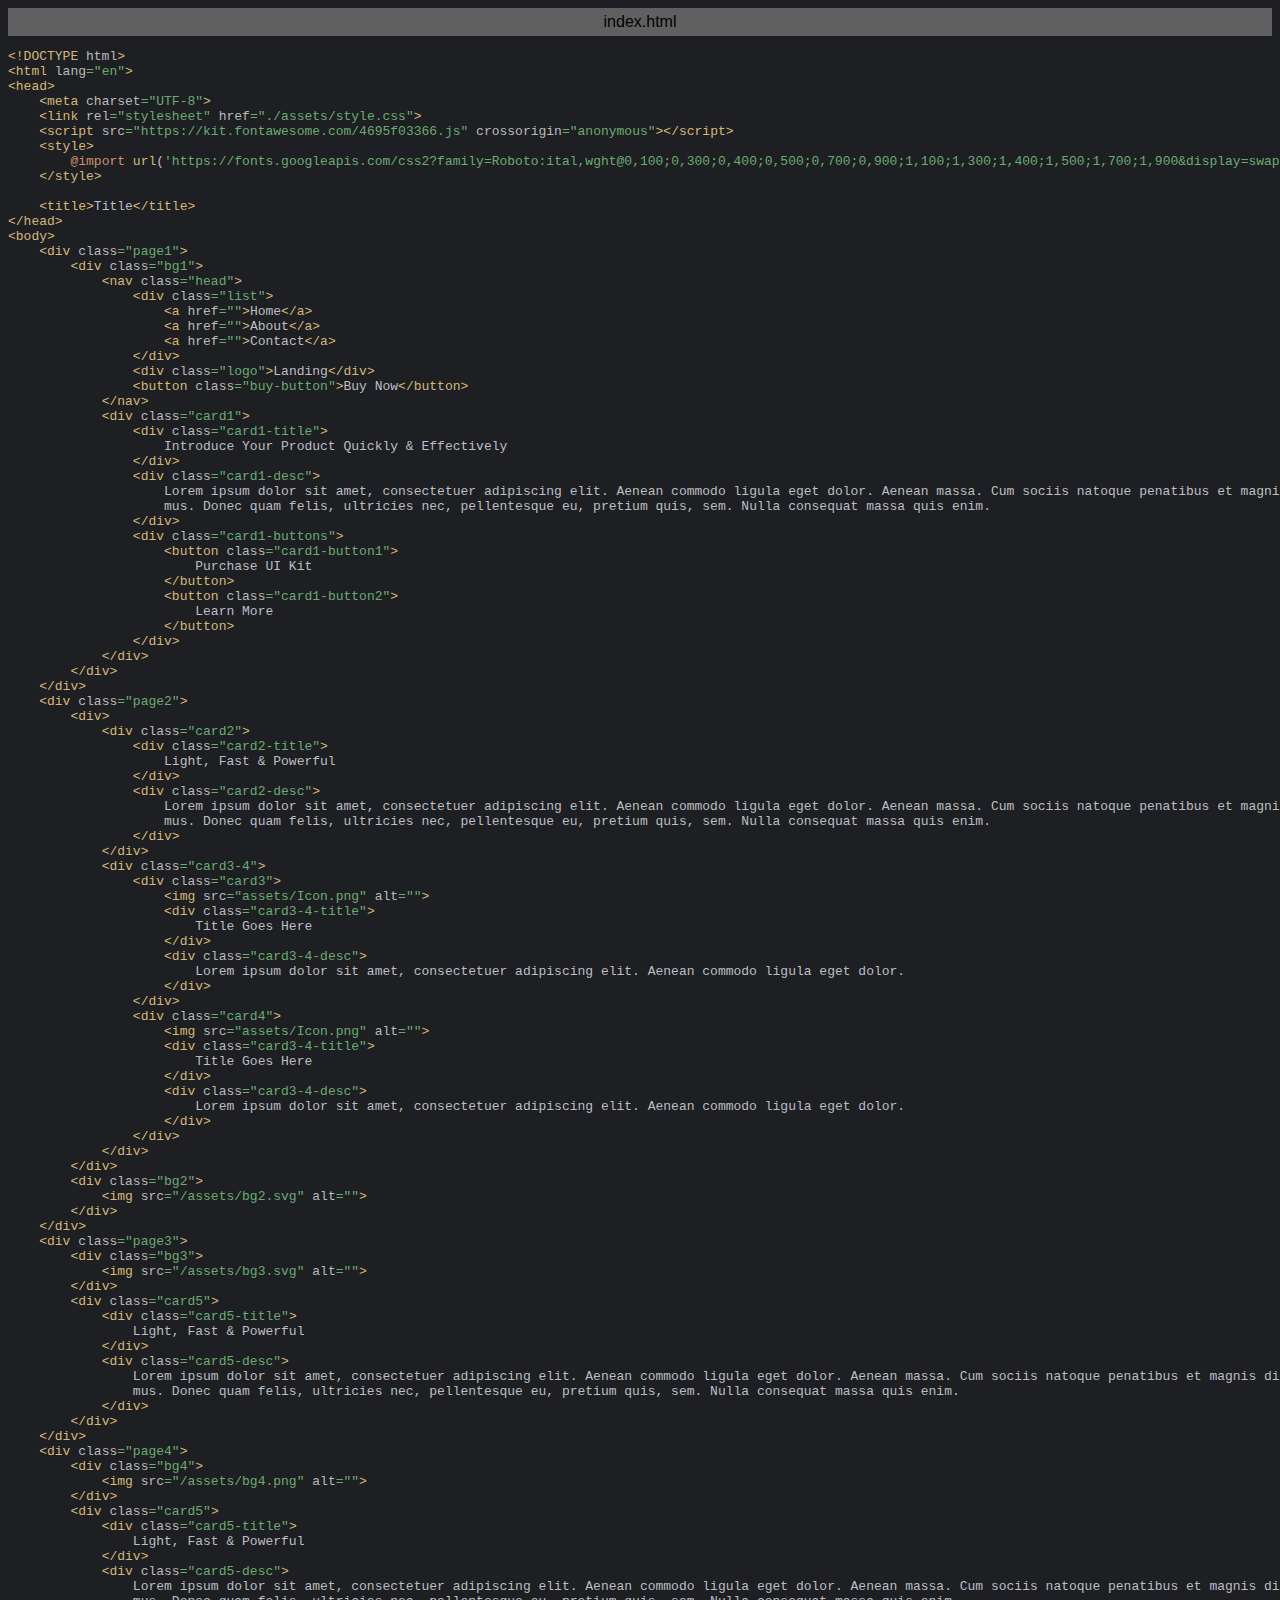
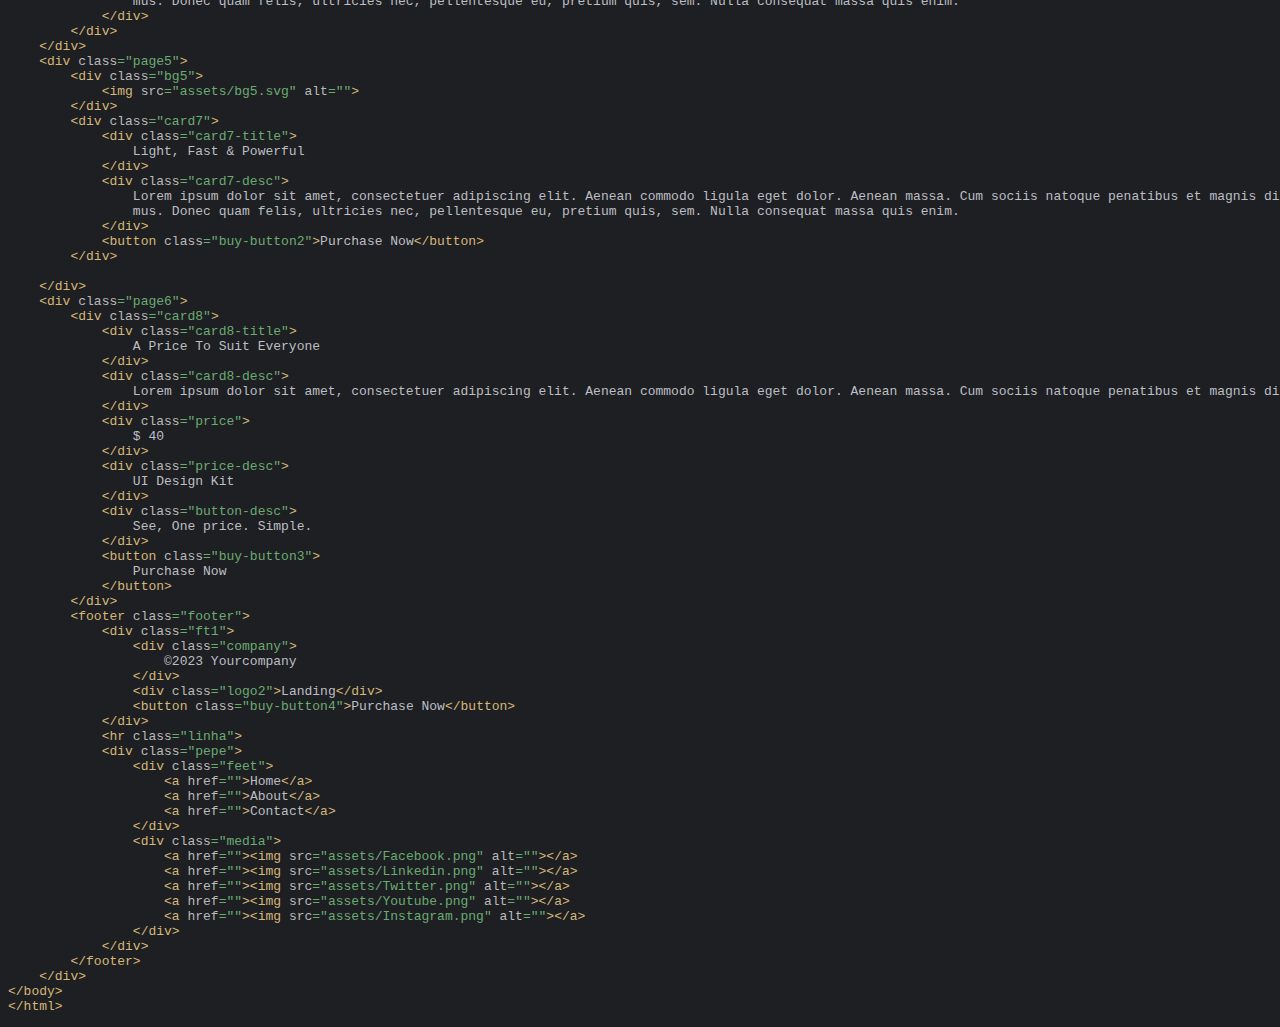
<file: exportToHTML/index.html.html>
<html>
<head>
<title>index.html</title>
<meta http-equiv="Content-Type" content="text/html; charset=utf-8">
<style type="text/css">
.s0 { color: #d5b778;}
.s1 { color: #bcbec4;}
.s2 { color: #bababa;}
.s3 { color: #6aab73;}
.s4 { color: #cf8e6d;}
</style>
</head>
<body bgcolor="#1e1f22">
<table CELLSPACING=0 CELLPADDING=5 COLS=1 WIDTH="100%" BGCOLOR="#606060" >
<tr><td><center>
<font face="Arial, Helvetica" color="#000000">
index.html</font>
</center></td></tr></table>
<pre><span class="s0">&lt;!DOCTYPE </span><span class="s2">html</span><span class="s0">&gt;</span>
<span class="s0">&lt;html </span><span class="s2">lang</span><span class="s3">=&quot;en&quot;</span><span class="s0">&gt;</span>
<span class="s0">&lt;head&gt;</span>
    <span class="s0">&lt;meta </span><span class="s2">charset</span><span class="s3">=&quot;UTF-8&quot;</span><span class="s0">&gt;</span>
    <span class="s0">&lt;link </span><span class="s2">rel</span><span class="s3">=&quot;stylesheet&quot; </span><span class="s2">href</span><span class="s3">=&quot;./assets/style.css&quot;</span><span class="s0">&gt;</span>
    <span class="s0">&lt;script </span><span class="s2">src</span><span class="s3">=&quot;https://kit.fontawesome.com/4695f03366.js&quot; </span><span class="s2">crossorigin</span><span class="s3">=&quot;anonymous&quot;</span><span class="s0">&gt;&lt;/script&gt;</span>
    <span class="s0">&lt;style&gt;</span>
        <span class="s4">@import </span><span class="s0">url</span><span class="s1">(</span><span class="s3">'https://fonts.googleapis.com/css2?family=Roboto:ital,wght@0,100;0,300;0,400;0,500;0,700;0,900;1,100;1,300;1,400;1,500;1,700;1,900&amp;display=swap'</span><span class="s1">);</span>
    <span class="s0">&lt;/style&gt;</span>

    <span class="s0">&lt;title&gt;</span><span class="s1">Title</span><span class="s0">&lt;/title&gt;</span>
<span class="s0">&lt;/head&gt;</span>
<span class="s0">&lt;body&gt;</span>
    <span class="s0">&lt;div </span><span class="s2">class</span><span class="s3">=&quot;page1&quot;</span><span class="s0">&gt;</span>
        <span class="s0">&lt;div </span><span class="s2">class</span><span class="s3">=&quot;bg1&quot;</span><span class="s0">&gt;</span>
            <span class="s0">&lt;nav </span><span class="s2">class</span><span class="s3">=&quot;head&quot;</span><span class="s0">&gt;</span>
                <span class="s0">&lt;div </span><span class="s2">class</span><span class="s3">=&quot;list&quot;</span><span class="s0">&gt;</span>
                    <span class="s0">&lt;a </span><span class="s2">href</span><span class="s3">=&quot;&quot;</span><span class="s0">&gt;</span><span class="s1">Home</span><span class="s0">&lt;/a&gt;</span>
                    <span class="s0">&lt;a </span><span class="s2">href</span><span class="s3">=&quot;&quot;</span><span class="s0">&gt;</span><span class="s1">About</span><span class="s0">&lt;/a&gt;</span>
                    <span class="s0">&lt;a </span><span class="s2">href</span><span class="s3">=&quot;&quot;</span><span class="s0">&gt;</span><span class="s1">Contact</span><span class="s0">&lt;/a&gt;</span>
                <span class="s0">&lt;/div&gt;</span>
                <span class="s0">&lt;div </span><span class="s2">class</span><span class="s3">=&quot;logo&quot;</span><span class="s0">&gt;</span><span class="s1">Landing</span><span class="s0">&lt;/div&gt;</span>
                <span class="s0">&lt;button </span><span class="s2">class</span><span class="s3">=&quot;buy-button&quot;</span><span class="s0">&gt;</span><span class="s1">Buy Now</span><span class="s0">&lt;/button&gt;</span>
            <span class="s0">&lt;/nav&gt;</span>
            <span class="s0">&lt;div </span><span class="s2">class</span><span class="s3">=&quot;card1&quot;</span><span class="s0">&gt;</span>
                <span class="s0">&lt;div </span><span class="s2">class</span><span class="s3">=&quot;card1-title&quot;</span><span class="s0">&gt;</span>
                    <span class="s1">Introduce Your Product Quickly &amp; Effectively</span>
                <span class="s0">&lt;/div&gt;</span>
                <span class="s0">&lt;div </span><span class="s2">class</span><span class="s3">=&quot;card1-desc&quot;</span><span class="s0">&gt;</span>
                    <span class="s1">Lorem ipsum dolor sit amet, consectetuer adipiscing elit. Aenean commodo ligula eget dolor. Aenean massa. Cum sociis natoque penatibus et magnis dis parturient montes, nascetur ridiculus</span>
                    <span class="s1">mus. Donec quam felis, ultricies nec, pellentesque eu, pretium quis, sem. Nulla consequat massa quis enim.</span>
                <span class="s0">&lt;/div&gt;</span>
                <span class="s0">&lt;div </span><span class="s2">class</span><span class="s3">=&quot;card1-buttons&quot;</span><span class="s0">&gt;</span>
                    <span class="s0">&lt;button </span><span class="s2">class</span><span class="s3">=&quot;card1-button1&quot;</span><span class="s0">&gt;</span>
                        <span class="s1">Purchase UI Kit</span>
                    <span class="s0">&lt;/button&gt;</span>
                    <span class="s0">&lt;button </span><span class="s2">class</span><span class="s3">=&quot;card1-button2&quot;</span><span class="s0">&gt;</span>
                        <span class="s1">Learn More</span>
                    <span class="s0">&lt;/button&gt;</span>
                <span class="s0">&lt;/div&gt;</span>
            <span class="s0">&lt;/div&gt;</span>
        <span class="s0">&lt;/div&gt;</span>
    <span class="s0">&lt;/div&gt;</span>
    <span class="s0">&lt;div </span><span class="s2">class</span><span class="s3">=&quot;page2&quot;</span><span class="s0">&gt;</span>
        <span class="s0">&lt;div&gt;</span>
            <span class="s0">&lt;div </span><span class="s2">class</span><span class="s3">=&quot;card2&quot;</span><span class="s0">&gt;</span>
                <span class="s0">&lt;div </span><span class="s2">class</span><span class="s3">=&quot;card2-title&quot;</span><span class="s0">&gt;</span>
                    <span class="s1">Light, Fast &amp; Powerful</span>
                <span class="s0">&lt;/div&gt;</span>
                <span class="s0">&lt;div </span><span class="s2">class</span><span class="s3">=&quot;card2-desc&quot;</span><span class="s0">&gt;</span>
                    <span class="s1">Lorem ipsum dolor sit amet, consectetuer adipiscing elit. Aenean commodo ligula eget dolor. Aenean massa. Cum sociis natoque penatibus et magnis dis parturient montes, nascetur ridiculus</span>
                    <span class="s1">mus. Donec quam felis, ultricies nec, pellentesque eu, pretium quis, sem. Nulla consequat massa quis enim.</span>
                <span class="s0">&lt;/div&gt;</span>
            <span class="s0">&lt;/div&gt;</span>
            <span class="s0">&lt;div </span><span class="s2">class</span><span class="s3">=&quot;card3-4&quot;</span><span class="s0">&gt;</span>
                <span class="s0">&lt;div </span><span class="s2">class</span><span class="s3">=&quot;card3&quot;</span><span class="s0">&gt;</span>
                    <span class="s0">&lt;img </span><span class="s2">src</span><span class="s3">=&quot;assets/Icon.png&quot; </span><span class="s2">alt</span><span class="s3">=&quot;&quot;</span><span class="s0">&gt;</span>
                    <span class="s0">&lt;div </span><span class="s2">class</span><span class="s3">=&quot;card3-4-title&quot;</span><span class="s0">&gt;</span>
                        <span class="s1">Title Goes Here</span>
                    <span class="s0">&lt;/div&gt;</span>
                    <span class="s0">&lt;div </span><span class="s2">class</span><span class="s3">=&quot;card3-4-desc&quot;</span><span class="s0">&gt;</span>
                        <span class="s1">Lorem ipsum dolor sit amet, consectetuer adipiscing elit. Aenean commodo ligula eget dolor.</span>
                    <span class="s0">&lt;/div&gt;</span>
                <span class="s0">&lt;/div&gt;</span>
                <span class="s0">&lt;div </span><span class="s2">class</span><span class="s3">=&quot;card4&quot;</span><span class="s0">&gt;</span>
                    <span class="s0">&lt;img </span><span class="s2">src</span><span class="s3">=&quot;assets/Icon.png&quot; </span><span class="s2">alt</span><span class="s3">=&quot;&quot;</span><span class="s0">&gt;</span>
                    <span class="s0">&lt;div </span><span class="s2">class</span><span class="s3">=&quot;card3-4-title&quot;</span><span class="s0">&gt;</span>
                        <span class="s1">Title Goes Here</span>
                    <span class="s0">&lt;/div&gt;</span>
                    <span class="s0">&lt;div </span><span class="s2">class</span><span class="s3">=&quot;card3-4-desc&quot;</span><span class="s0">&gt;</span>
                        <span class="s1">Lorem ipsum dolor sit amet, consectetuer adipiscing elit. Aenean commodo ligula eget dolor.</span>
                    <span class="s0">&lt;/div&gt;</span>
                <span class="s0">&lt;/div&gt;</span>
            <span class="s0">&lt;/div&gt;</span>
        <span class="s0">&lt;/div&gt;</span>
        <span class="s0">&lt;div </span><span class="s2">class</span><span class="s3">=&quot;bg2&quot;</span><span class="s0">&gt;</span>
            <span class="s0">&lt;img </span><span class="s2">src</span><span class="s3">=&quot;/assets/bg2.svg&quot; </span><span class="s2">alt</span><span class="s3">=&quot;&quot;</span><span class="s0">&gt;</span>
        <span class="s0">&lt;/div&gt;</span>
    <span class="s0">&lt;/div&gt;</span>
    <span class="s0">&lt;div </span><span class="s2">class</span><span class="s3">=&quot;page3&quot;</span><span class="s0">&gt;</span>
        <span class="s0">&lt;div </span><span class="s2">class</span><span class="s3">=&quot;bg3&quot;</span><span class="s0">&gt;</span>
            <span class="s0">&lt;img </span><span class="s2">src</span><span class="s3">=&quot;/assets/bg3.svg&quot; </span><span class="s2">alt</span><span class="s3">=&quot;&quot;</span><span class="s0">&gt;</span>
        <span class="s0">&lt;/div&gt;</span>
        <span class="s0">&lt;div </span><span class="s2">class</span><span class="s3">=&quot;card5&quot;</span><span class="s0">&gt;</span>
            <span class="s0">&lt;div </span><span class="s2">class</span><span class="s3">=&quot;card5-title&quot;</span><span class="s0">&gt;</span>
                <span class="s1">Light, Fast &amp; Powerful</span>
            <span class="s0">&lt;/div&gt;</span>
            <span class="s0">&lt;div </span><span class="s2">class</span><span class="s3">=&quot;card5-desc&quot;</span><span class="s0">&gt;</span>
                <span class="s1">Lorem ipsum dolor sit amet, consectetuer adipiscing elit. Aenean commodo ligula eget dolor. Aenean massa. Cum sociis natoque penatibus et magnis dis parturient montes, nascetur ridiculus</span>
                <span class="s1">mus. Donec quam felis, ultricies nec, pellentesque eu, pretium quis, sem. Nulla consequat massa quis enim.</span>
            <span class="s0">&lt;/div&gt;</span>
        <span class="s0">&lt;/div&gt;</span>
    <span class="s0">&lt;/div&gt;</span>
    <span class="s0">&lt;div </span><span class="s2">class</span><span class="s3">=&quot;page4&quot;</span><span class="s0">&gt;</span>
        <span class="s0">&lt;div </span><span class="s2">class</span><span class="s3">=&quot;bg4&quot;</span><span class="s0">&gt;</span>
            <span class="s0">&lt;img </span><span class="s2">src</span><span class="s3">=&quot;/assets/bg4.png&quot; </span><span class="s2">alt</span><span class="s3">=&quot;&quot;</span><span class="s0">&gt;</span>
        <span class="s0">&lt;/div&gt;</span>
        <span class="s0">&lt;div </span><span class="s2">class</span><span class="s3">=&quot;card5&quot;</span><span class="s0">&gt;</span>
            <span class="s0">&lt;div </span><span class="s2">class</span><span class="s3">=&quot;card5-title&quot;</span><span class="s0">&gt;</span>
                <span class="s1">Light, Fast &amp; Powerful</span>
            <span class="s0">&lt;/div&gt;</span>
            <span class="s0">&lt;div </span><span class="s2">class</span><span class="s3">=&quot;card5-desc&quot;</span><span class="s0">&gt;</span>
                <span class="s1">Lorem ipsum dolor sit amet, consectetuer adipiscing elit. Aenean commodo ligula eget dolor. Aenean massa. Cum sociis natoque penatibus et magnis dis parturient montes, nascetur ridiculus</span>
                <span class="s1">mus. Donec quam felis, ultricies nec, pellentesque eu, pretium quis, sem. Nulla consequat massa quis enim.</span>
            <span class="s0">&lt;/div&gt;</span>
        <span class="s0">&lt;/div&gt;</span>
    <span class="s0">&lt;/div&gt;</span>
    <span class="s0">&lt;div </span><span class="s2">class</span><span class="s3">=&quot;page5&quot;</span><span class="s0">&gt;</span>
        <span class="s0">&lt;div </span><span class="s2">class</span><span class="s3">=&quot;bg5&quot;</span><span class="s0">&gt;</span>
            <span class="s0">&lt;img </span><span class="s2">src</span><span class="s3">=&quot;assets/bg5.svg&quot; </span><span class="s2">alt</span><span class="s3">=&quot;&quot;</span><span class="s0">&gt;</span>
        <span class="s0">&lt;/div&gt;</span>
        <span class="s0">&lt;div </span><span class="s2">class</span><span class="s3">=&quot;card7&quot;</span><span class="s0">&gt;</span>
            <span class="s0">&lt;div </span><span class="s2">class</span><span class="s3">=&quot;card7-title&quot;</span><span class="s0">&gt;</span>
                <span class="s1">Light, Fast &amp; Powerful</span>
            <span class="s0">&lt;/div&gt;</span>
            <span class="s0">&lt;div </span><span class="s2">class</span><span class="s3">=&quot;card7-desc&quot;</span><span class="s0">&gt;</span>
                <span class="s1">Lorem ipsum dolor sit amet, consectetuer adipiscing elit. Aenean commodo ligula eget dolor. Aenean massa. Cum sociis natoque penatibus et magnis dis parturient montes, nascetur ridiculus</span>
                <span class="s1">mus. Donec quam felis, ultricies nec, pellentesque eu, pretium quis, sem. Nulla consequat massa quis enim.</span>
            <span class="s0">&lt;/div&gt;</span>
            <span class="s0">&lt;button </span><span class="s2">class</span><span class="s3">=&quot;buy-button2&quot;</span><span class="s0">&gt;</span><span class="s1">Purchase Now</span><span class="s0">&lt;/button&gt;</span>
        <span class="s0">&lt;/div&gt;</span>

    <span class="s0">&lt;/div&gt;</span>
    <span class="s0">&lt;div </span><span class="s2">class</span><span class="s3">=&quot;page6&quot;</span><span class="s0">&gt;</span>
        <span class="s0">&lt;div </span><span class="s2">class</span><span class="s3">=&quot;card8&quot;</span><span class="s0">&gt;</span>
            <span class="s0">&lt;div </span><span class="s2">class</span><span class="s3">=&quot;card8-title&quot;</span><span class="s0">&gt;</span>
                <span class="s1">A Price To Suit Everyone</span>
            <span class="s0">&lt;/div&gt;</span>
            <span class="s0">&lt;div </span><span class="s2">class</span><span class="s3">=&quot;card8-desc&quot;</span><span class="s0">&gt;</span>
                <span class="s1">Lorem ipsum dolor sit amet, consectetuer adipiscing elit. Aenean commodo ligula eget dolor. Aenean massa. Cum sociis natoque penatibus et magnis dis parturient montes, nascetur ridiculus</span>
            <span class="s0">&lt;/div&gt;</span>
            <span class="s0">&lt;div </span><span class="s2">class</span><span class="s3">=&quot;price&quot;</span><span class="s0">&gt;</span>
                <span class="s1">$ 40</span>
            <span class="s0">&lt;/div&gt;</span>
            <span class="s0">&lt;div </span><span class="s2">class</span><span class="s3">=&quot;price-desc&quot;</span><span class="s0">&gt;</span>
                <span class="s1">UI Design Kit</span>
            <span class="s0">&lt;/div&gt;</span>
            <span class="s0">&lt;div </span><span class="s2">class</span><span class="s3">=&quot;button-desc&quot;</span><span class="s0">&gt;</span>
                <span class="s1">See, One price. Simple.</span>
            <span class="s0">&lt;/div&gt;</span>
            <span class="s0">&lt;button </span><span class="s2">class</span><span class="s3">=&quot;buy-button3&quot;</span><span class="s0">&gt;</span>
                <span class="s1">Purchase Now</span>
            <span class="s0">&lt;/button&gt;</span>
        <span class="s0">&lt;/div&gt;</span>
        <span class="s0">&lt;footer </span><span class="s2">class</span><span class="s3">=&quot;footer&quot;</span><span class="s0">&gt;</span>
            <span class="s0">&lt;div </span><span class="s2">class</span><span class="s3">=&quot;ft1&quot;</span><span class="s0">&gt;</span>
                <span class="s0">&lt;div </span><span class="s2">class</span><span class="s3">=&quot;company&quot;</span><span class="s0">&gt;</span>
                    <span class="s1">©2023 Yourcompany</span>
                <span class="s0">&lt;/div&gt;</span>
                <span class="s0">&lt;div </span><span class="s2">class</span><span class="s3">=&quot;logo2&quot;</span><span class="s0">&gt;</span><span class="s1">Landing</span><span class="s0">&lt;/div&gt;</span>
                <span class="s0">&lt;button </span><span class="s2">class</span><span class="s3">=&quot;buy-button4&quot;</span><span class="s0">&gt;</span><span class="s1">Purchase Now</span><span class="s0">&lt;/button&gt;</span>
            <span class="s0">&lt;/div&gt;</span>
            <span class="s0">&lt;hr </span><span class="s2">class</span><span class="s3">=&quot;linha&quot;</span><span class="s0">&gt;</span>
            <span class="s0">&lt;div </span><span class="s2">class</span><span class="s3">=&quot;pepe&quot;</span><span class="s0">&gt;</span>
                <span class="s0">&lt;div </span><span class="s2">class</span><span class="s3">=&quot;feet&quot;</span><span class="s0">&gt;</span>
                    <span class="s0">&lt;a </span><span class="s2">href</span><span class="s3">=&quot;&quot;</span><span class="s0">&gt;</span><span class="s1">Home</span><span class="s0">&lt;/a&gt;</span>
                    <span class="s0">&lt;a </span><span class="s2">href</span><span class="s3">=&quot;&quot;</span><span class="s0">&gt;</span><span class="s1">About</span><span class="s0">&lt;/a&gt;</span>
                    <span class="s0">&lt;a </span><span class="s2">href</span><span class="s3">=&quot;&quot;</span><span class="s0">&gt;</span><span class="s1">Contact</span><span class="s0">&lt;/a&gt;</span>
                <span class="s0">&lt;/div&gt;</span>
                <span class="s0">&lt;div </span><span class="s2">class</span><span class="s3">=&quot;media&quot;</span><span class="s0">&gt;</span>
                    <span class="s0">&lt;a </span><span class="s2">href</span><span class="s3">=&quot;&quot;</span><span class="s0">&gt;&lt;img </span><span class="s2">src</span><span class="s3">=&quot;assets/Facebook.png&quot; </span><span class="s2">alt</span><span class="s3">=&quot;&quot;</span><span class="s0">&gt;&lt;/a&gt;</span>
                    <span class="s0">&lt;a </span><span class="s2">href</span><span class="s3">=&quot;&quot;</span><span class="s0">&gt;&lt;img </span><span class="s2">src</span><span class="s3">=&quot;assets/Linkedin.png&quot; </span><span class="s2">alt</span><span class="s3">=&quot;&quot;</span><span class="s0">&gt;&lt;/a&gt;</span>
                    <span class="s0">&lt;a </span><span class="s2">href</span><span class="s3">=&quot;&quot;</span><span class="s0">&gt;&lt;img </span><span class="s2">src</span><span class="s3">=&quot;assets/Twitter.png&quot; </span><span class="s2">alt</span><span class="s3">=&quot;&quot;</span><span class="s0">&gt;&lt;/a&gt;</span>
                    <span class="s0">&lt;a </span><span class="s2">href</span><span class="s3">=&quot;&quot;</span><span class="s0">&gt;&lt;img </span><span class="s2">src</span><span class="s3">=&quot;assets/Youtube.png&quot; </span><span class="s2">alt</span><span class="s3">=&quot;&quot;</span><span class="s0">&gt;&lt;/a&gt;</span>
                    <span class="s0">&lt;a </span><span class="s2">href</span><span class="s3">=&quot;&quot;</span><span class="s0">&gt;&lt;img </span><span class="s2">src</span><span class="s3">=&quot;assets/Instagram.png&quot; </span><span class="s2">alt</span><span class="s3">=&quot;&quot;</span><span class="s0">&gt;&lt;/a&gt;</span>
                <span class="s0">&lt;/div&gt;</span>
            <span class="s0">&lt;/div&gt;</span>
        <span class="s0">&lt;/footer&gt;</span>
    <span class="s0">&lt;/div&gt;</span>
<span class="s0">&lt;/body&gt;</span>
<span class="s0">&lt;/html&gt;</span></pre>
</body>
</html>
</file>
